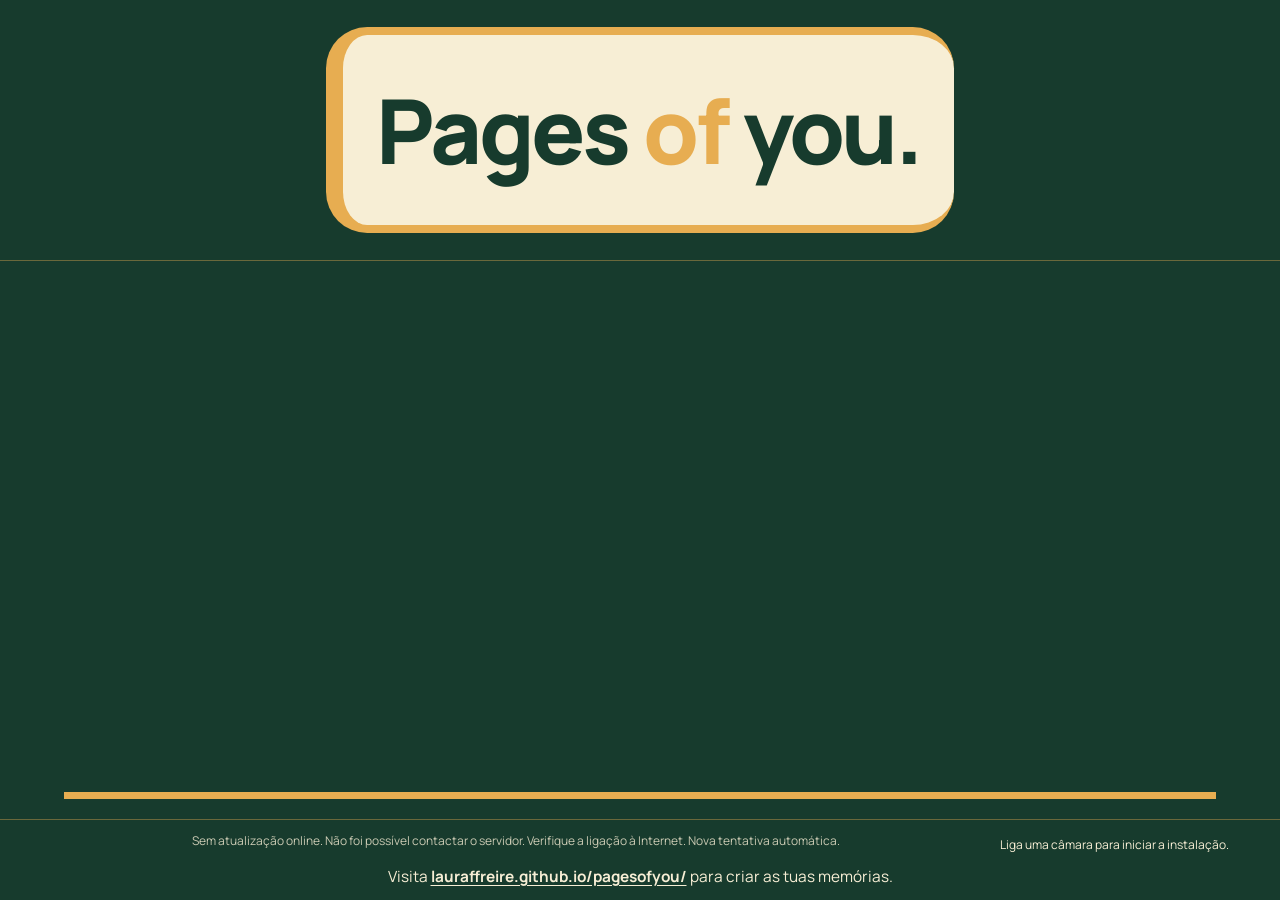
<file: index.html>
<!doctype html>
<html lang="pt-PT">
  <head>
    <meta charset="utf-8">
    <meta name="viewport" content="width=device-width,initial-scale=1">
    <meta name="description" content="Uma estante de histórias, relações e memórias. Instalação interativa Pages of You.">
    <title>Pages of You — Instalação</title>
    <link rel="stylesheet" href="estilos.css">
    <link rel="stylesheet" href="identidade.css">
    <script src="supabase/vendor/supabase-2.49.8.js" defer></script>
    <script src="supabase/config.js" defer></script>
    <script src="supabase/client.js" defer></script>
    <script src="objects.js" defer></script>
    <script src="js/state.js" defer></script>
    <script src="js/hand-feedback.js" defer></script>
    <script src="js/collection.js" defer></script>
    <script src="js/shelf.js" defer></script>
    <script src="js/reader.js" defer></script>
    <script src="js/gestures.js" defer></script>
    <script src="js/camera.js" defer></script>
    <script src="instalacao.js" defer></script>
  </head>
  <body class="installation-site">
    <header>
      <h1 class="installation-title"><span>Pages</span> <em>of</em> <span>you.</span></h1>
    </header>
    <main id="installation" tabindex="-1">
      <section id="shelf" aria-label="Estante de livros">
      </section>
      <button id="shelf-left" class="shelf-slide" data-dwell aria-label="Ver livros à esquerda" hidden>‹</button>
      <button id="shelf-right" class="shelf-slide" data-dwell aria-label="Ver livros à direita" hidden>›</button>
      <section id="reader" hidden aria-label="Livro aberto">
        <div class="reader-top">
          <button id="return-shelf" data-dwell>← Voltar à estante</button>
          <span id="book-code">
          </span>
          <small class="book-code-help">Usa este código no site para contribuir com uma memória.</small>
        </div>
        <h2 id="book-name">
        </h2>
        <div id="spread">
        </div>
        <nav class="pagination" aria-label="Folhear livro">
          <button id="previous" data-dwell aria-label="Páginas anteriores">←</button>
          <span id="page-status" role="status">
          </span>
          <button id="next" data-dwell aria-label="Páginas seguintes">→</button>
        </nav>
      </section>
    </main>
    <footer>
      <span id="collection-status" role="status">A carregar os livros públicos online…</span>
      <span id="instruction" role="status">A preparar a instalação…</span>
      <p class="website-invitation">Visita <a href="https://lauraffreire.github.io/pagesofyou/" target="_blank" rel="noopener noreferrer">lauraffreire.github.io/pagesofyou/</a> para criar as tuas memórias.</p>
    </footer>
    <div id="hand-cursor" hidden aria-hidden="true">
      <svg viewBox="0 0 48 48">
        <circle cx="24" cy="24" r="20"/>
      </svg>
      <i>
      </i>
    </div>
    <dialog id="photo-view">
      <button class="close" aria-label="Fechar fotografia">×</button>
      <img alt="">
      <p>Junta os dedos ou retira a mão para voltar.</p>
    </dialog>
    <canvas id="hand-landmarks" aria-hidden="true">
    </canvas>
    <video id="camera" autoplay playsinline muted hidden>
    </video>
  </body>
</html>
</file>
<file: estilos.css>
/* Estrutura, componentes e reconhecimento, pela ordem da cascata. */
@import url("css/base.css");
@import url("css/shelf.css");
@import url("css/reader.css");
@import url("css/overlays.css");
@import url("css/tracking.css");
</file>
<file: identidade.css>
/* Identidade visual da instalação; aplicada depois dos componentes. */
@import url('https://fonts.googleapis.com/css2?family=Manrope:wght@400;500;600;700;800&display=swap');
@import url("css/identity.css");
</file>
